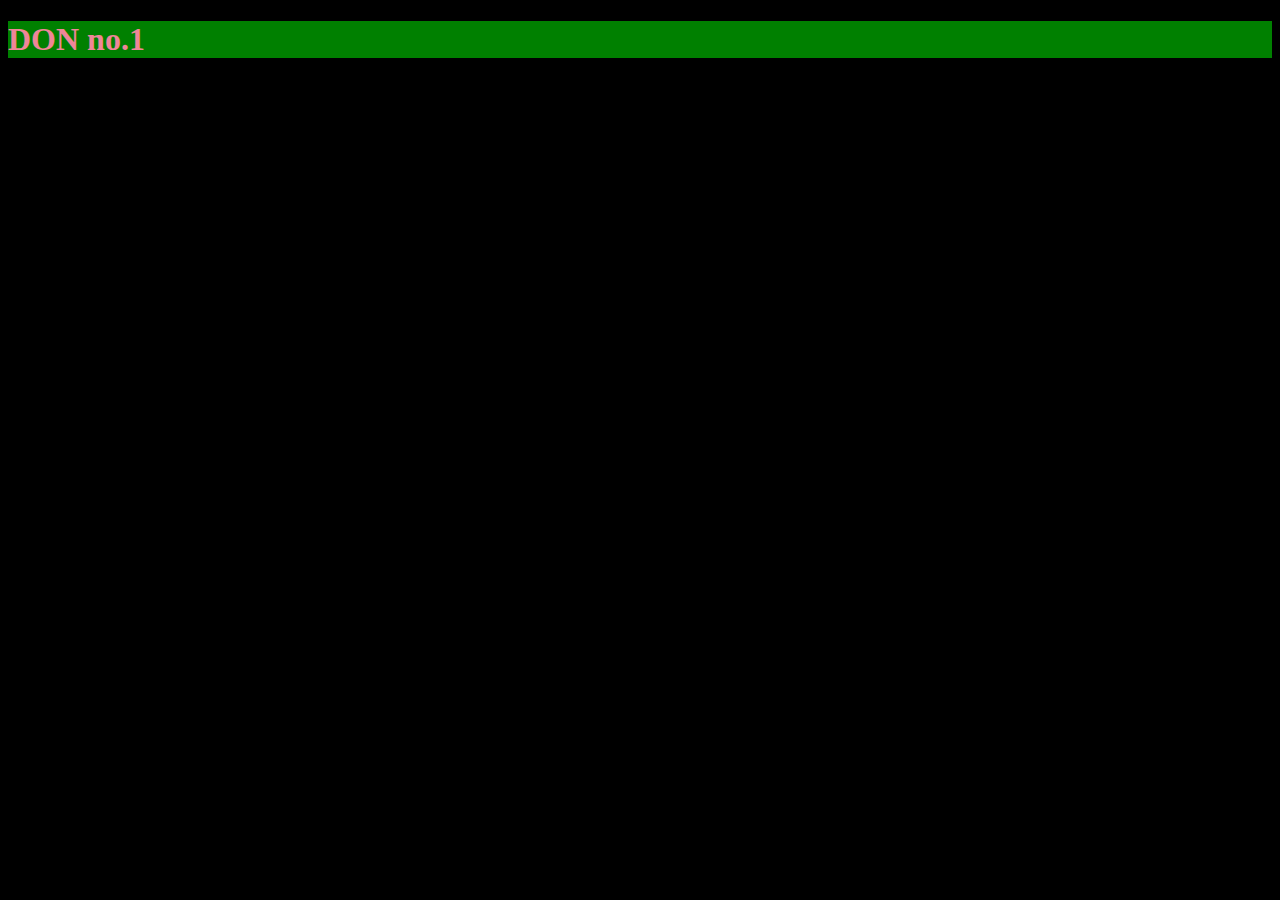
<file: DOM/index.html>
<!DOCTYPE html>
<html lang="en">
  <head>
    <meta charset="UTF-8" />
    <meta name="viewport" content="width=device-width, initial-scale=1.0" />
    <link rel="stylesheet" href="style.css" />
    <title>Document</title>
  </head>
  <body>
    <!-- <h1>hey, how are you?</h1> -->
    <!-- PRACTICE SET FOR ELEMENT SELECTION: -->
    <!-- Q1. html-->
    <!-- <div class="todo-container">
      <ul>
        <li>Learn HTML</li>
        <li>Learn CSS</li>
        <li>Master JavaScript</li>
      </ul>
    </div> -->
    <!-- <a href="">download now</a> -->
    <!-- setAttribute Example -->
    <!-- <img src="" alt="broken image"> -->

    <!-- EXAMPLE FOR DYNAMIC DOM MANIPULATION -->
     <!-- here an h1 was added using js, which is not visible in this html code -->

    <!-- style updates using js -->
     <h1>DON no.1</h1>

    <script src="script.js"></script>
  </body>
</html>
</file>
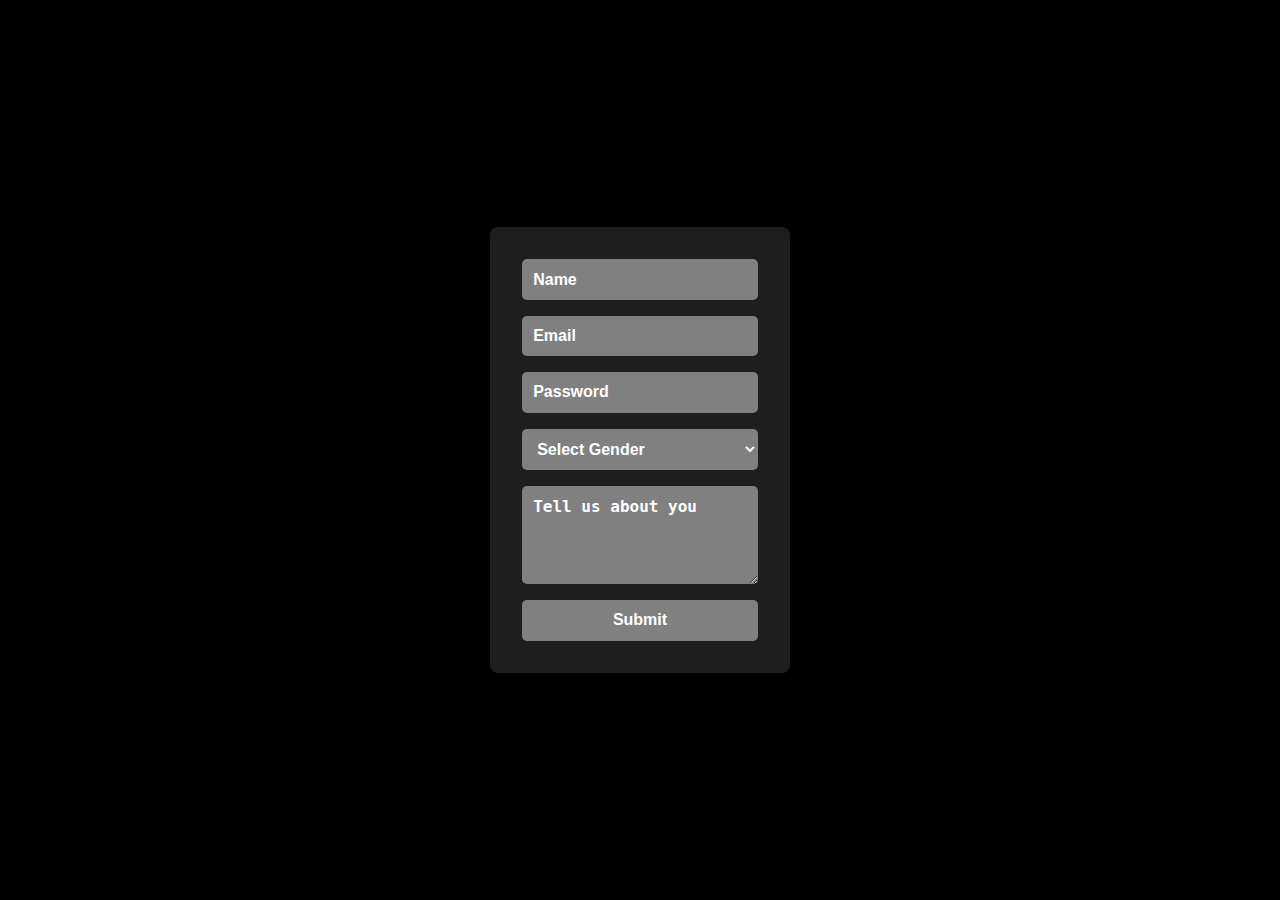
<file: Forms and Form Validation/index.html>
<!DOCTYPE html>
<html lang="en">
<head>
  <meta charset="UTF-8" />
  <meta name="viewport" content="width=device-width, initial-scale=1.0"/>
  <title>Centered Form</title>
  <style>
    * {
      margin: 0;
      padding: 0;
      box-sizing: border-box;
    }

    html, body {
      height: 100%;
      background-color: black;
      font-family: 'Poppins', sans-serif;
    }

    #main {
      height: 100%;
      display: flex;
      justify-content: center;
      align-items: center;
    }

    form {
      display: flex;
      flex-direction: column;
      gap: 1rem;
      background-color: #1e1e1e;
      padding: 2rem;
      border-radius: 0.5rem;
      width: 300px;
    }

    input,
    select,
    textarea {
      background-color: gray;
      color: white;
      font-weight: 600;
      padding: 0.7rem;
      border: none;
      border-radius: 5px;
      font-size: 1rem;
    }
    input::placeholder,textarea::placeholder{
      color: white;
    }

    textarea {
      resize: vertical;
    }
    small{
      display: none;
      color: red;
      font-size: 12px;
    }
  </style>
</head>
<body>
  <div id="main">
    <form>
      <!--here in name there is an example for pattern attribute  -->
      <input pattern="[a-z]{3,8}" required id="name" type="text" placeholder="Name" />
      <small >Your entered name must be more than 2 characters</small>
      <input type="email" placeholder="Email" />
      <!-- here in password there is an example of inline validation -->
      <input required minlength="8" maxlength="12" type="password" placeholder="Password" />
      <select>
        <option value="">Select Gender</option>
        <option value="male">Male</option>
        <option value="female">Female</option>
        <option value="others">Others</option>
      </select>
      <textarea placeholder="Tell us about you" rows="4"></textarea>
      <input type="submit">
    </form>
  </div>
  <script src="script.js"></script>
</body>
</html>
</file>
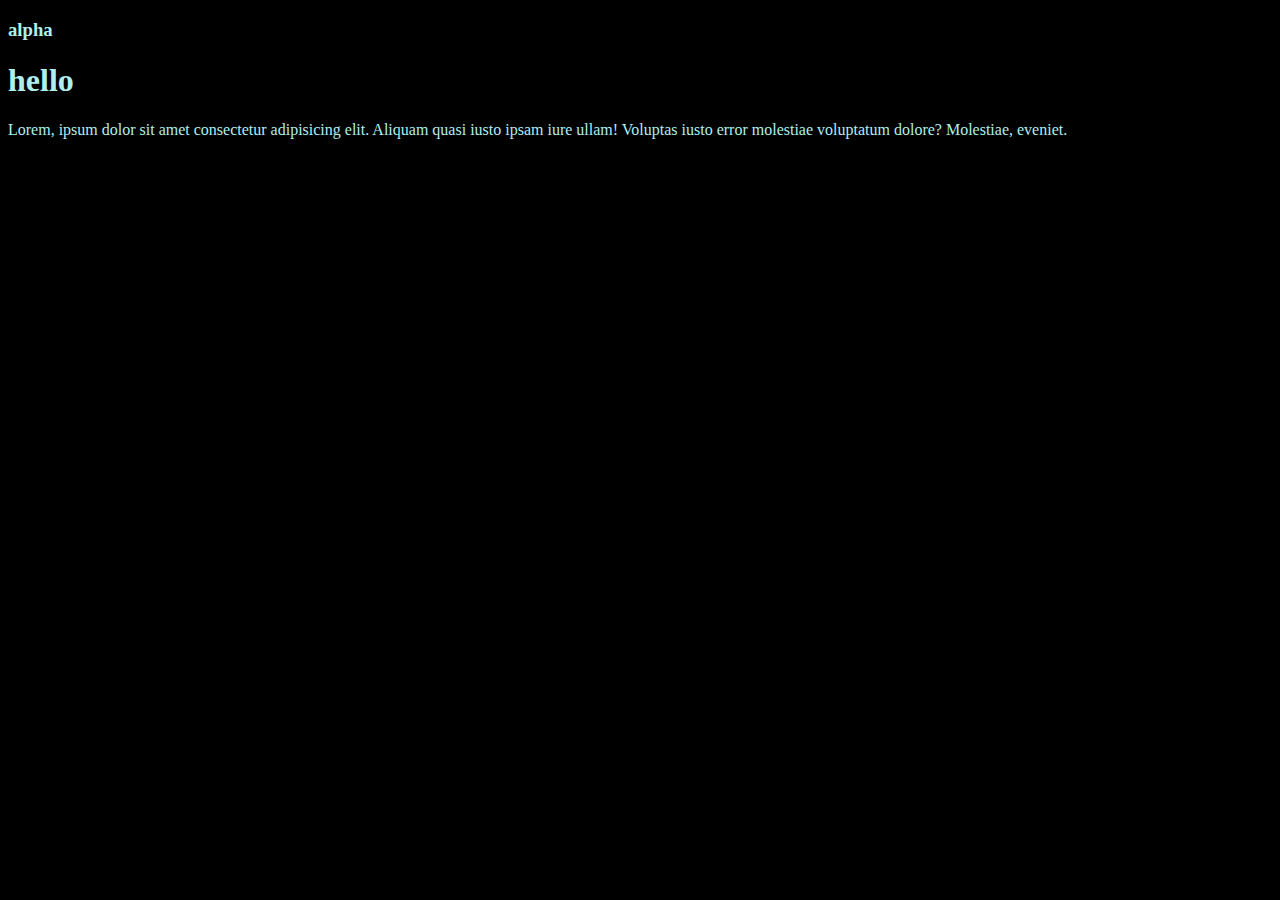
<file: Variables and scope/index.html>
<!DOCTYPE html>
<html lang="en">
<head>
  <meta charset="UTF-8">
  <meta name="viewport" content="width=device-width, initial-scale=1.0">
  <title>Document</title>
  <style>
    body{
      background-color: black;
      color: paleturquoise;
    }
  </style>
</head>
<body>
  <h3>alpha</h3>
  <h1>hello</h1>
  <p>Lorem, ipsum dolor sit amet consectetur adipisicing elit. Aliquam quasi iusto ipsam iure ullam! Voluptas iusto error molestiae voluptatum dolore? Molestiae, eveniet.</p>
  <script src="script.js"></script>
</body>
</html>
</file>
<file: DOM/style.css>
html{
  background: #000;
  color: aliceblue;
}
.huhu{
  color: rgb(239, 134, 152);
  background-color: green;
}
</file>
